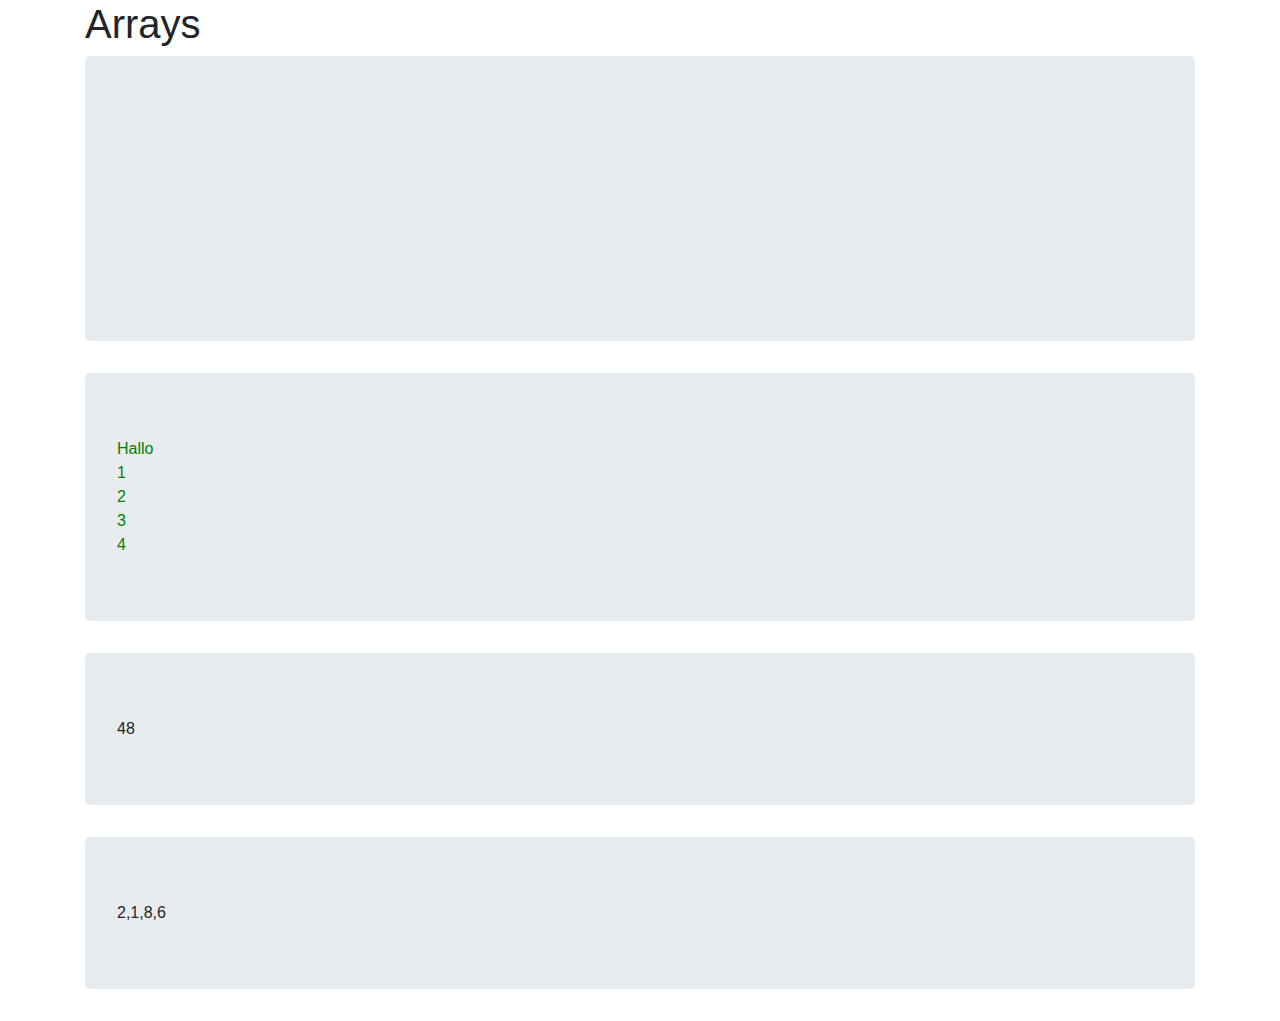
<file: Aufgabe 1 Array und Functions/index.html>
<!DOCTYPE html>
<html>
  <head>
    <link rel="stylesheet" href="css/bootstrap.min.css" />
    <link
      rel="stylesheet"
      href="https://fonts.googleapis.com/css?family=Source+Sans+Pro:300,300i,400,400i,600,600i"
    />
    <link
      rel="stylesheet"
      href="https://cdnjs.cloudflare.com/ajax/libs/font-awesome/4.7.0/css/font-awesome.min.css"
      integrity="sha384-wvfXpqpZZVQGK6TAh5PVlGOfQNHSoD2xbE+QkPxCAFlNEevoEH3Sl0sibVcOQVnN"
      crossorigin="anonymous"
    />
    <link rel="stylesheet" type="text/css" href="css/style.css" />
    <meta charset="UTF-8" />
    <meta name="google" content="notranslate" />
    <meta name="viewport" content="width=device-width, initial-scale=1.0" />
    <meta http-equiv="X-UA-Compatible" content="ie=edge" />
    <title id="myTitle">Vorlage</title>
  </head>
  <body>
    <div class="container">
      <h1 id="myHeading1"></h1>
      <div class="jumbotron">
        <!-- Leinwand -->
        <canvas id="myCanvas"></canvas>
      </div>
      <div class="jumbotron">
        <div id="output"></div>
      </div>
      <div class="jumbotron">
        <div id="output2"></div>
      </div>
      <div class="jumbotron">
        <div id="output3"></div>
      </div>
    </div>
    <script src="js/main.js"></script>
  </body>
</html>
</file>
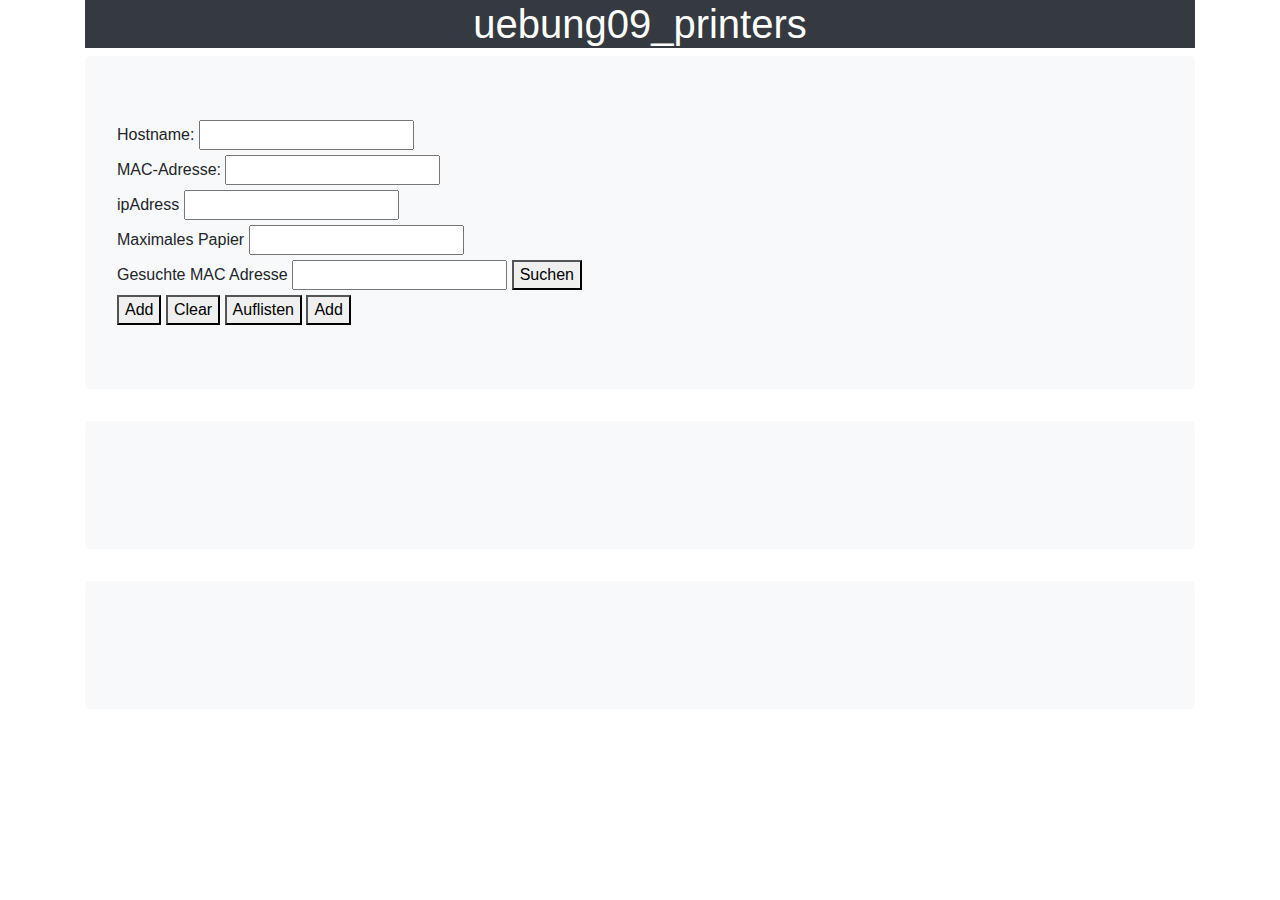
<file: ebung10_printers_with_map/index.html>
<!DOCTYPE html>
<html lang="de">
    <head>
        <link rel="stylesheet" href="css/bootstrap.min.css"/>
        <link rel="stylesheet" type="text/css" href="css/style.css"/>
        <meta charset="UTF-8"/>
        <meta name="google" content="notranslate"/>
        <meta name="viewport" content="width=device-width, initial-scale=1.0"/>
        <meta http-equiv="X-UA-Compatible" content="ie=edge"/>
        <title id="myTitle">Uebung09_Printers</title>
    </head>

    <body>
        <div class="container">
            <header id="page-header" class="bg-dark text-white col-sm-12">
                <h1 id="myHeading1" class="text-center">fooHeading</h1>
            </header>
            <div class="jumbotron bg-light">
                <div>
                    <!-- Beschriftung für das Eingabefeld -->
                    <label for="inputHostName" class="form-label">Hostname:</label>
                    <input type="text" id="inputHostName"/>
                </div>
                <div>
                    <label for="inputMacAddress" class="form-label">MAC-Adresse:</label>
                    <input type="text" id="inputMacAddress"/>
                </div>
                <div>
                    <label for="inputIpAddress" class="form-label">ipAdress</label>
                    <input type="text" id="inputIpAddress"/>
                </div>
                <div>
                    <label for="inputMaxPaper" class="form-label">Maximales Papier</label>
                    <input type="text" id="inputMaxPaper"/>
                </div>
                <div>
                    <label for="inputSearchMac" class="form-label">Gesuchte MAC Adresse</label>
                    <input type="text" id="inputSearchMac"/>
                    <button id="btnSearchMac">Suchen</button>
                </div>
                <div>
                    <div>
                        <button id="btnAdd">Add</button>
                        <button id="btnClear">Clear</button>
                        <button id="btnList">Auflisten</button>
                        <button id="btnPrinterDelete">Add</button>
                    </div>
                </div>
            </div>
            <div class="jumbotron bg-light">
                <div id="output"></div>
            </div>
            <div class="jumbotron bg-light">
                <div id="output2"></div>
            </div>
        </div>
        <script src="js/main.js"></script>
    </body>
</html>
</file>
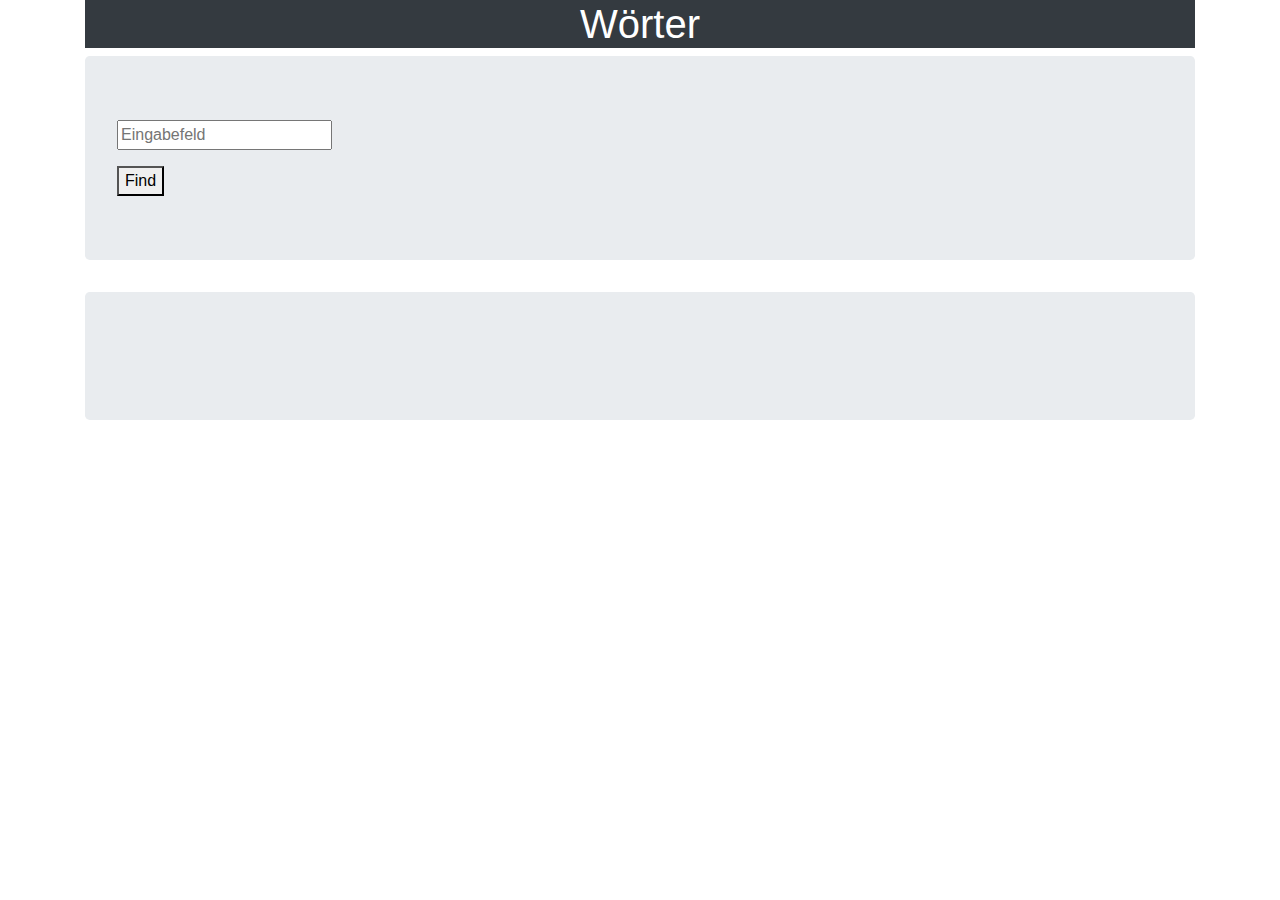
<file: uebung02_array__functions_gui/index.html>
<!DOCTYPE html>
<html lang="de">

<head>
  <link rel="stylesheet" href="css/bootstrap.min.css" />
  <link rel="stylesheet" type="text/css" href="css/style.css" />
  <meta charset="UTF-8" />
  <meta name="google" content="notranslate" />
  <meta name="viewport" content="width=device-width, initial-scale=1.0" />
  <meta http-equiv="X-UA-Compatible" content="ie=edge" />
  <title id="myTitle">Template</title>
</head>

<body>
  <div class="container">
    <header id="page-header" class="bg-dark text-white col-sm-12">
      <h1 id="myHeading1" class="text-center">fooHeading</h1>
    </header>
    <div class="jumbotron">
      <div>
        <input type="text" id="inputSentence" placeholder="Eingabefeld" />
        <span style="color:red;" id="msgInNumber1"></span>
      </div>
      <div style="margin-top: 1em; ">
        <button id="btnfind">Find</button>
      </div>
    </div>
    <div class="jumbotron">
      <div id="outputResult"></div>
    </div>
  </div>
  <script src="js/main.js"></script>
</body>

</html>
</file>
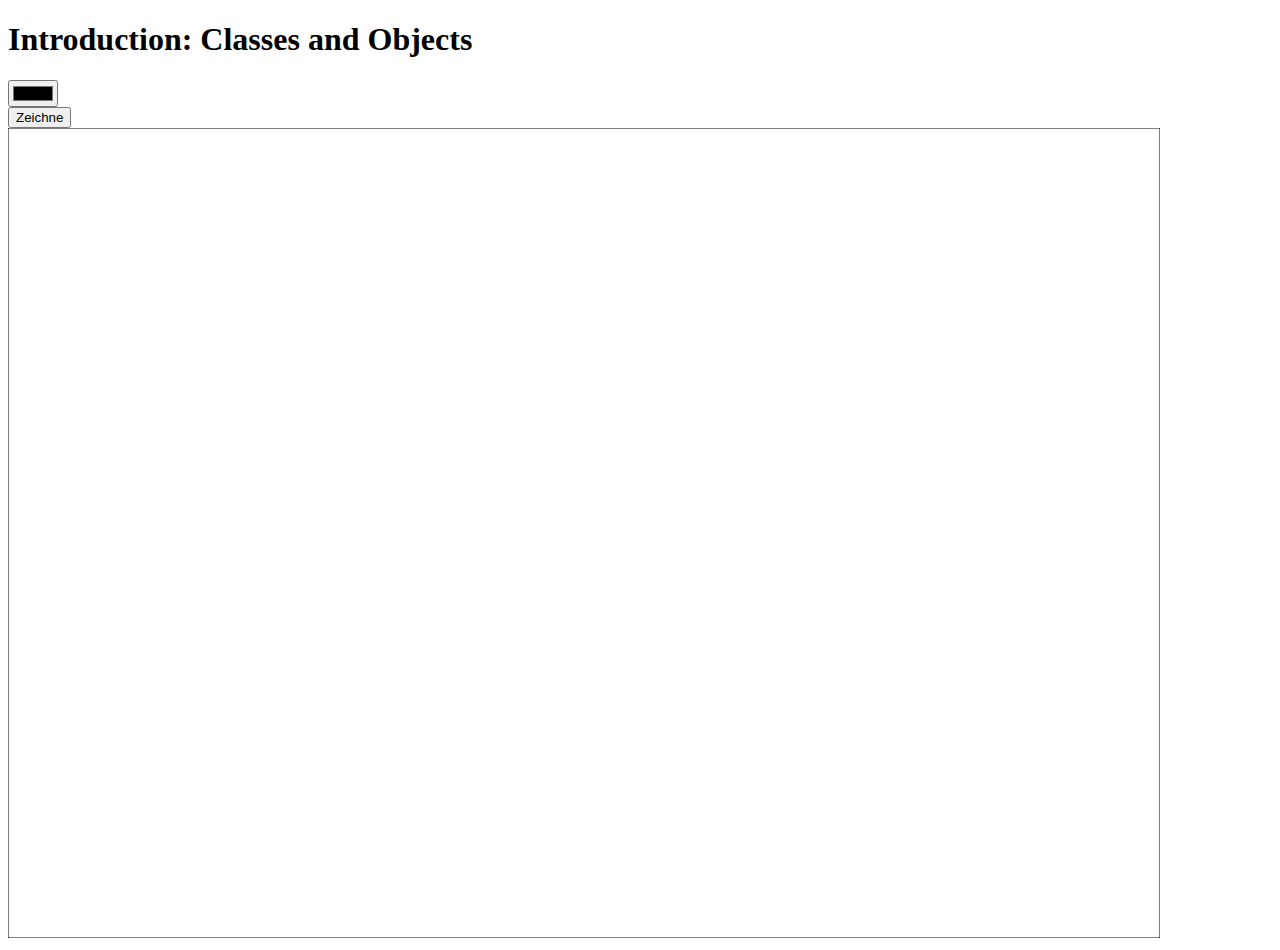
<file: uebung03_classes_objects_intro/index.html>
<!DOCTYPE html>
<html lang="en">
<head>
  <meta charset="UTF-8">
  <meta name="viewport" content="width=device-width, initial-scale=1.0">
  <meta http-equiv="X-UA-Compatible" content="ie=edge">
  <title>Document</title>
</head>
<body>
    <div class="container">
      <h1 id="myheading1">Introduction: Classes and Objects</h1>
      <div>
       <div id="output"></div><p>
        <div><input type="color" id="inputColor" placeholder="Select Color" /></div>
        <button id="btnDraw">Zeichne</button>
      </div>
      <canvas id="myCanvas" </canvas>
    </div>
    <script src="js/main.js"></script>
  </body>
</html>
</file>
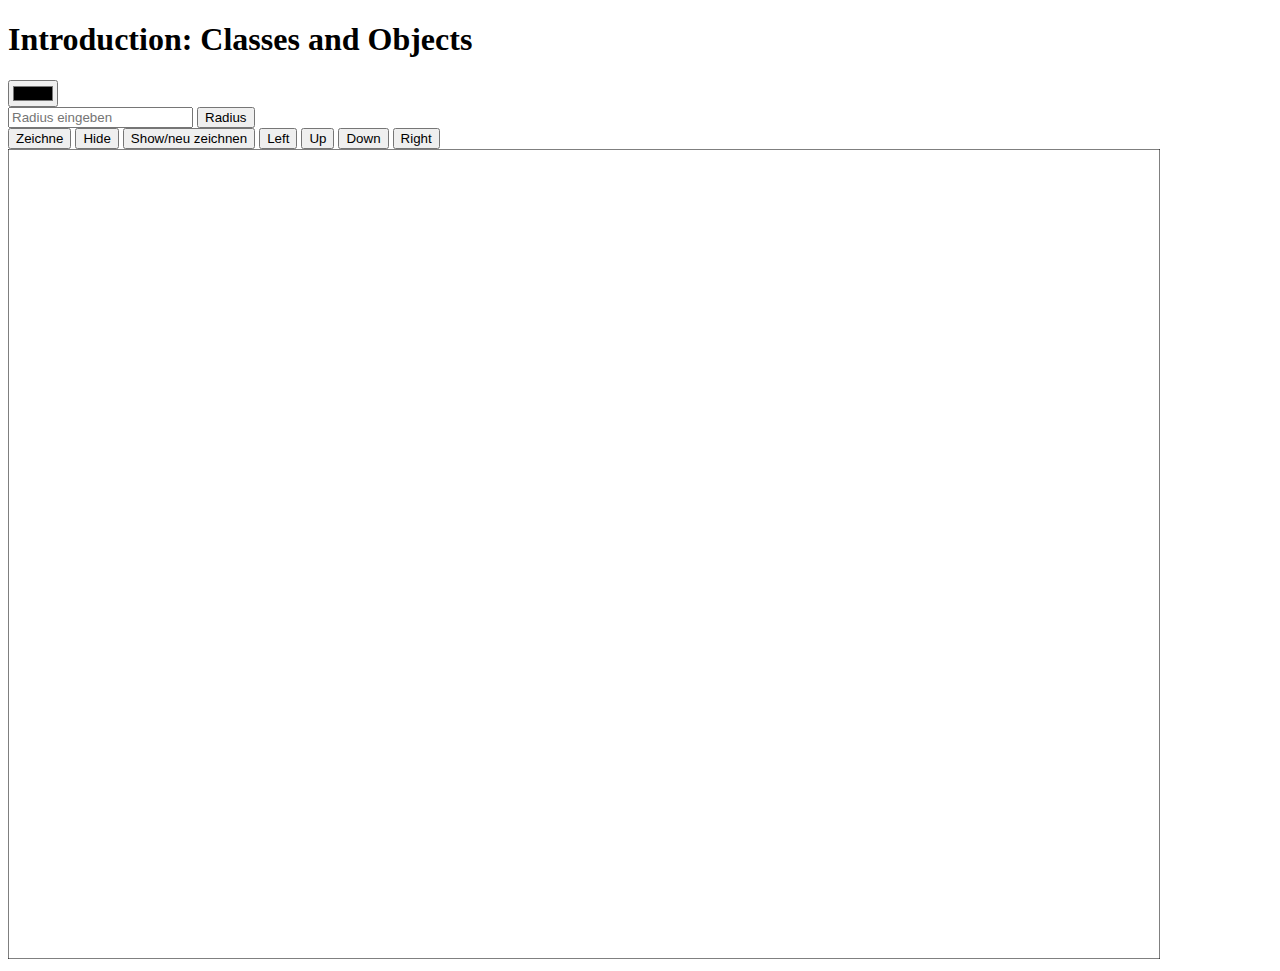
<file: uebung04_classes_circle/index.html>
<!DOCTYPE html>
<html lang="en">
<head>
  <meta charset="UTF-8">
  <meta name="viewport" content="width=device-width, initial-scale=1.0">
  <meta http-equiv="X-UA-Compatible" content="ie=edge">
  <title>Document</title>
</head>
<body>
    <div class="container">
      <h1 id="myheading1">Introduction: Classes and Objects</h1>
      <div>
       <div id="output"></div><p>
        <div><input type="color" id="inputColor" placeholder="Select Color" /></div>
        <div>
          <input type="text" id="inNumber1" placeholder="Radius eingeben" />
          <span style="color:red;" id="msgInNumber1"></span>
          <button id="btnRadius">Radius</button>
        </div>
        <button id="btnDraw">Zeichne</button>
        <button id="btnHide">Hide</button>
        <button id="btnShow">Show/neu zeichnen</button>
        <button id="btnLeft">Left</button>
        <button id="btnUp">Up</button>
        <button id="btnDown">Down</button>
        <button id="btnRight">Right</button>
      </div>
      <canvas id="myCanvas" </canvas>
    </div>
    <script src="js/main.js"></script>
  </body>
</html>
</file>
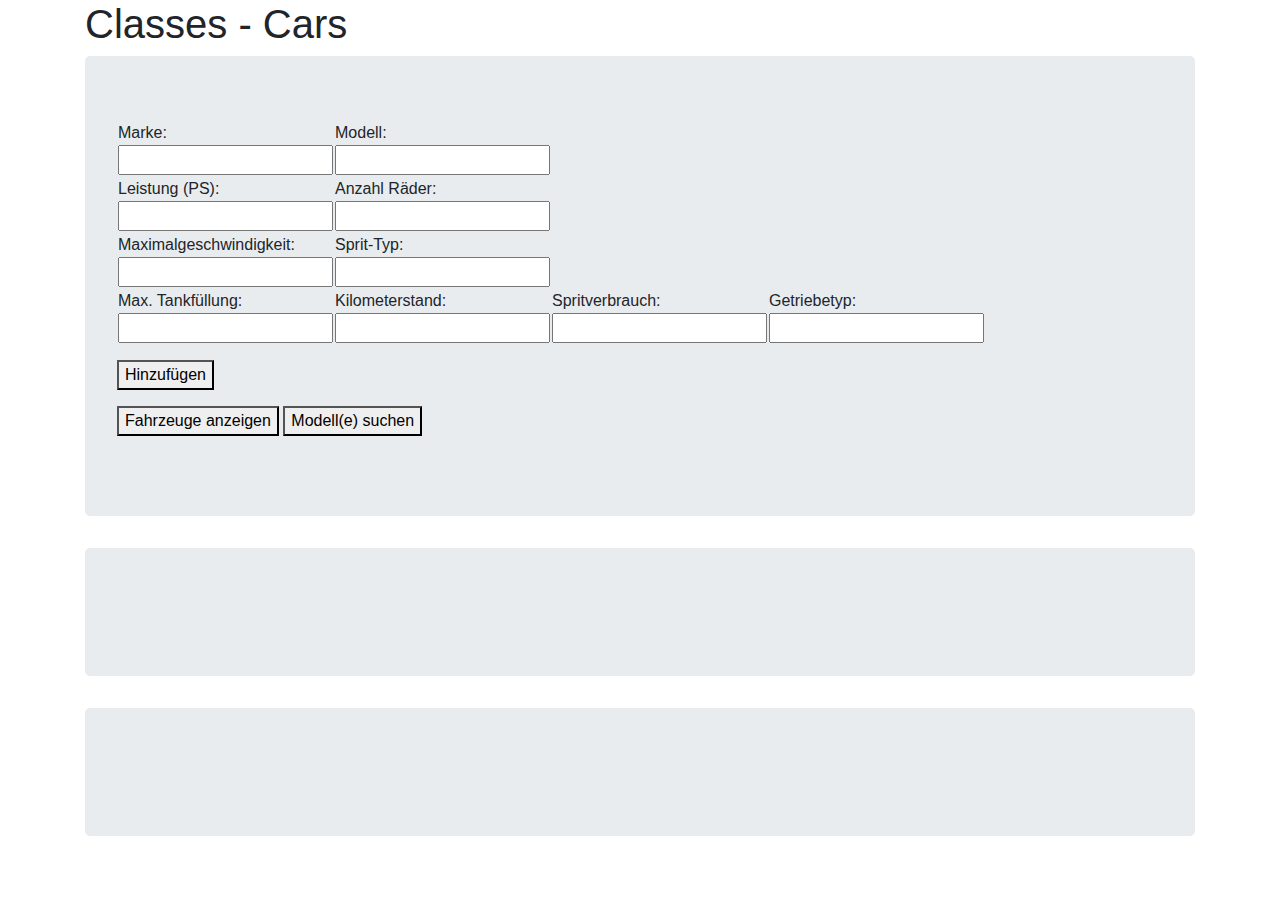
<file: uebung05_classes_cars/index.html>
<!DOCTYPE html>
<html>
  <head>
    <link rel="stylesheet" href="css/bootstrap.min.css" />
    <link
      rel="stylesheet"
      href="https://fonts.googleapis.com/css?family=Source+Sans+Pro:300,300i,400,400i,600,600i"
    />
    <link
      rel="stylesheet"
      href="https://cdnjs.cloudflare.com/ajax/libs/font-awesome/4.7.0/css/font-awesome.min.css"
      integrity="sha384-wvfXpqpZZVQGK6TAh5PVlGOfQNHSoD2xbE+QkPxCAFlNEevoEH3Sl0sibVcOQVnN"
      crossorigin="anonymous"
    />
    <link rel="stylesheet" type="text/css" href="css/style.css" />
    <meta charset="UTF-8" />
    <meta name="google" content="notranslate" />
    <meta name="viewport" content="width=device-width, initial-scale=1.0" />
    <meta http-equiv="X-UA-Compatible" content="ie=edge" />
    <title id="myTitle">Vorlage</title>
  </head>
  <body>
    <div class="container">
      <h1 id="myHeading1"></h1>
      <div class="jumbotron">
      <table > 
      <tr> 
       <td>
       <div> Marke: </div>
       <div><input type="text" id="brand"> </div>
      </td>
      <td>
       <div> Modell: </div> 
       <div><input type="text" id="model"> </div>
       </td>
       </tr><tr>
       <td>
       <div> Leistung (PS): </div> 
       <div><input type="text" id="ps"> </div>
       </td><td>
       <div> Anzahl Räder:</div> 
       <div> <input type="text" id="nrOfWheels"> </div>
       </td></tr>
       <tr><td>
       <div> Maximalgeschwindigkeit: </div> 
       <div><input type="text" id="vMax"> </div>
       </td><td>
       <div> Sprit-Typ: </div> 
       <div><input type="text" id="fuelType"> </div>
       </td></tr>
       <tr><td>
       <div> Max. Tankfüllung: </div> 
       <div><input type="text" id="maxFuel"> </div>
       </td><td>
       <div> Kilometerstand: </div> 
       <div><input type="text" id="distance"> </div>
      </td><td>
        <div> Spritverbrauch: </div> 
        <div><input type="text" id="fuelconsumption"> </div>
      </td><td>
        <div> Getriebetyp: </div> 
        <div><input type="text" id="transmissiontype"> </div>
         </td></tr>
         </table>
     <p><p> <button id="addCar"> Hinzufügen </button>
     <p><p> <button id="showCarInfos"> Fahrzeuge anzeigen </button>
            <button id="searchCarModel"> Modell(e) suchen </button>
      </div>
      <div class="jumbotron">
        <div id="output"></div>
      </div>
      <div class="jumbotron">
        <div id="output2"></div>
      </div>
    </div>
    <script src="js/main.js"></script>
  </body>
</html>
</file>
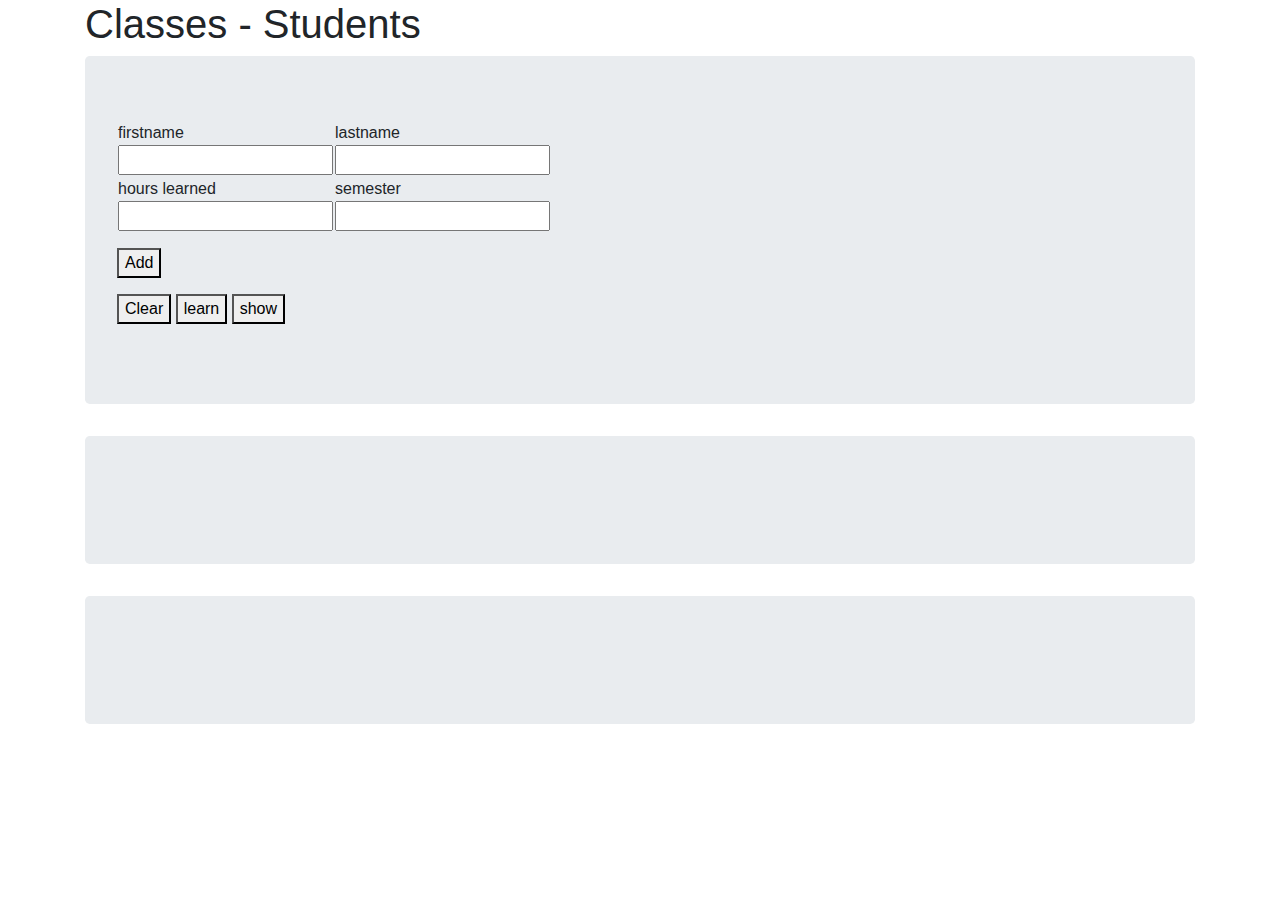
<file: uebung06_students/index.html>
<!DOCTYPE html>
<html>
  <head>
    <link rel="stylesheet" href="css/bootstrap.min.css" />
    <link
      rel="stylesheet"
      href="https://fonts.googleapis.com/css?family=Source+Sans+Pro:300,300i,400,400i,600,600i"
    />
    <link
      rel="stylesheet"
      href="https://cdnjs.cloudflare.com/ajax/libs/font-awesome/4.7.0/css/font-awesome.min.css"
      integrity="sha384-wvfXpqpZZVQGK6TAh5PVlGOfQNHSoD2xbE+QkPxCAFlNEevoEH3Sl0sibVcOQVnN"
      crossorigin="anonymous"
    />
    <link rel="stylesheet" type="text/css" href="css/style.css" />
    <meta charset="UTF-8" />
    <meta name="google" content="notranslate" />
    <meta name="viewport" content="width=device-width, initial-scale=1.0" />
    <meta http-equiv="X-UA-Compatible" content="ie=edge" />
    <title id="myTitle">Vorlage</title>
  </head>
  <body>
    <div class="container">
      <h1 id="myHeading1"></h1>
      <div class="jumbotron">
      <table > 
      <tr> 
       <td>
       <div> firstname </div>
       <div><input type="text" id="firstname"> </div>
      </td>
      <td>
       <div> lastname </div> 
       <div><input type="text" id="lastname"> </div>
       </td>
       </tr><tr>
       <td>
       <div> hours learned </div> 
       <div><input type="text" id="learned"> </div>
       </td><td>
        <div> semester </div> 
        <div><input type="text" id="semester"> </div>
        </td><td>
         </table>
     <p><p> <button id="add"> Add </button>
     <p><p> <button id="Clear"> Clear </button>
            <button id="learn"> learn </button>
            <button id="show"> show </button>
      </div>
      <div class="jumbotron">
        <div id="output"></div>
      </div>
      <div class="jumbotron">
        <div id="output2"></div>
      </div>
    </div>
    <script src="js/main.js"></script>
  </body>
</html>
</file>
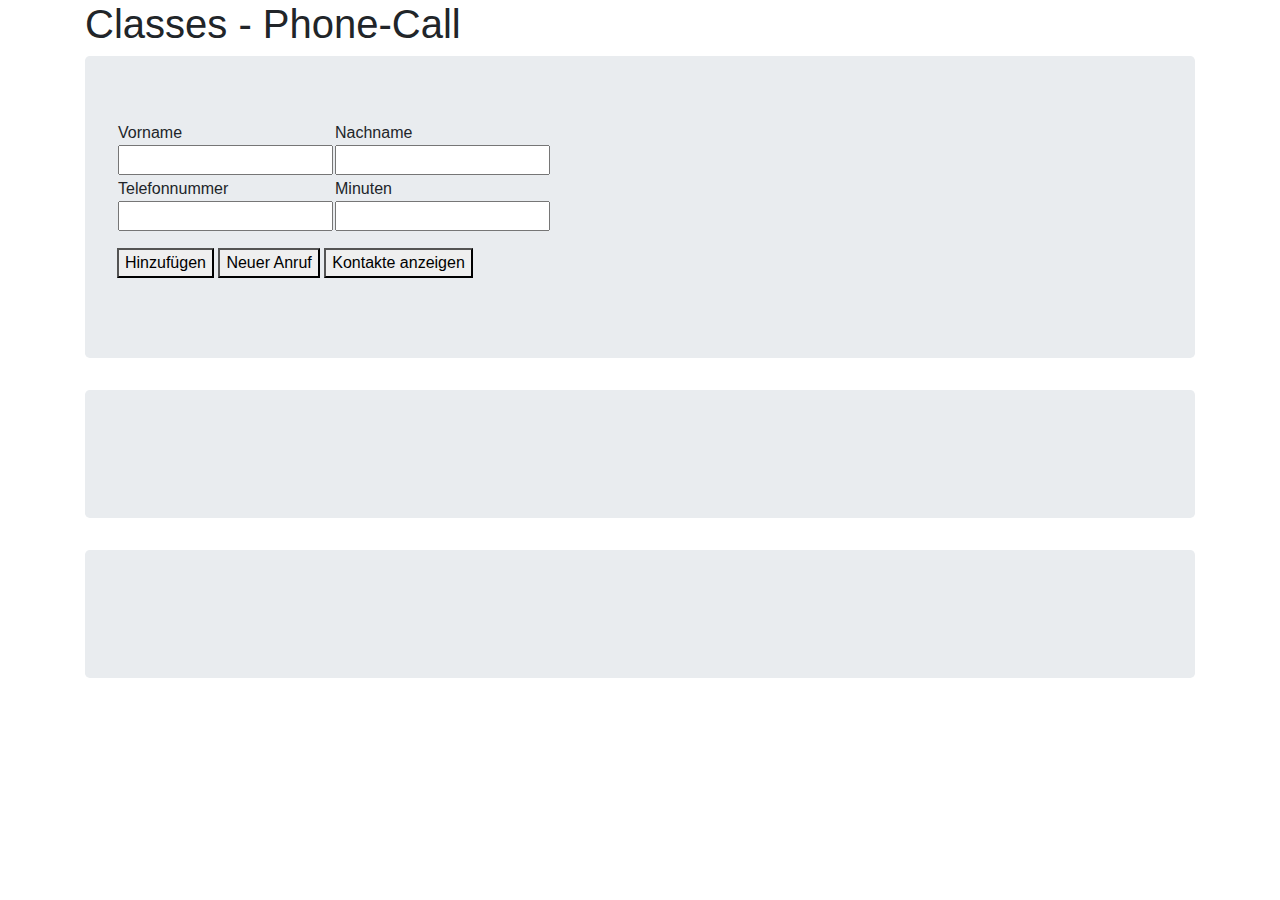
<file: uebung07_phonebook/index.html>
<!DOCTYPE html>
<html>
  <head>
    <link rel="stylesheet" href="css/bootstrap.min.css" />
    <link
      rel="stylesheet"
      href="https://fonts.googleapis.com/css?family=Source+Sans+Pro:300,300i,400,400i,600,600i"
    />
    <link
      rel="stylesheet"
      href="https://cdnjs.cloudflare.com/ajax/libs/font-awesome/4.7.0/css/font-awesome.min.css"
      integrity="sha384-wvfXpqpZZVQGK6TAh5PVlGOfQNHSoD2xbE+QkPxCAFlNEevoEH3Sl0sibVcOQVnN"
      crossorigin="anonymous"
    />
    <link rel="stylesheet" type="text/css" href="css/style.css" />
    <meta charset="UTF-8" />
    <meta name="google" content="notranslate" />
    <meta name="viewport" content="width=device-width, initial-scale=1.0" />
    <meta http-equiv="X-UA-Compatible" content="ie=edge" />
    <title id="myTitle">Vorlage</title>
  </head>
  <body>
    <div class="container">
      <h1 id="myHeading1"></h1>
      <div class="jumbotron">
      <table > 
      <tr> 
       <td>
       <div> Vorname </div>
       <div><input type="text" id="firstname"> </div>
      </td>
      <td>
       <div> Nachname </div> 
       <div><input type="text" id="lastname"> </div>
       </td>
       </tr><tr>
       <td>
       <div> Telefonnummer </div> 
       <div><input type="text" id="phonenumber"> </div>
       </td><td>
        <div> Minuten </div> 
        <div><input type="text" id="minutesgui"> </div>
        </td><td>
         </table>
     <p><p> <button id="add"> Hinzufügen </button>
            <button id="call"> Neuer Anruf </button>
            <button id="show"> Kontakte anzeigen </button>
      </div>
      <div class="jumbotron">
        <div id="output"></div>
      </div>
      <div class="jumbotron">
        <div id="output2"></div>
      </div>
    </div>
    <script src="js/main.js"></script>
  </body>
</html>
</file>
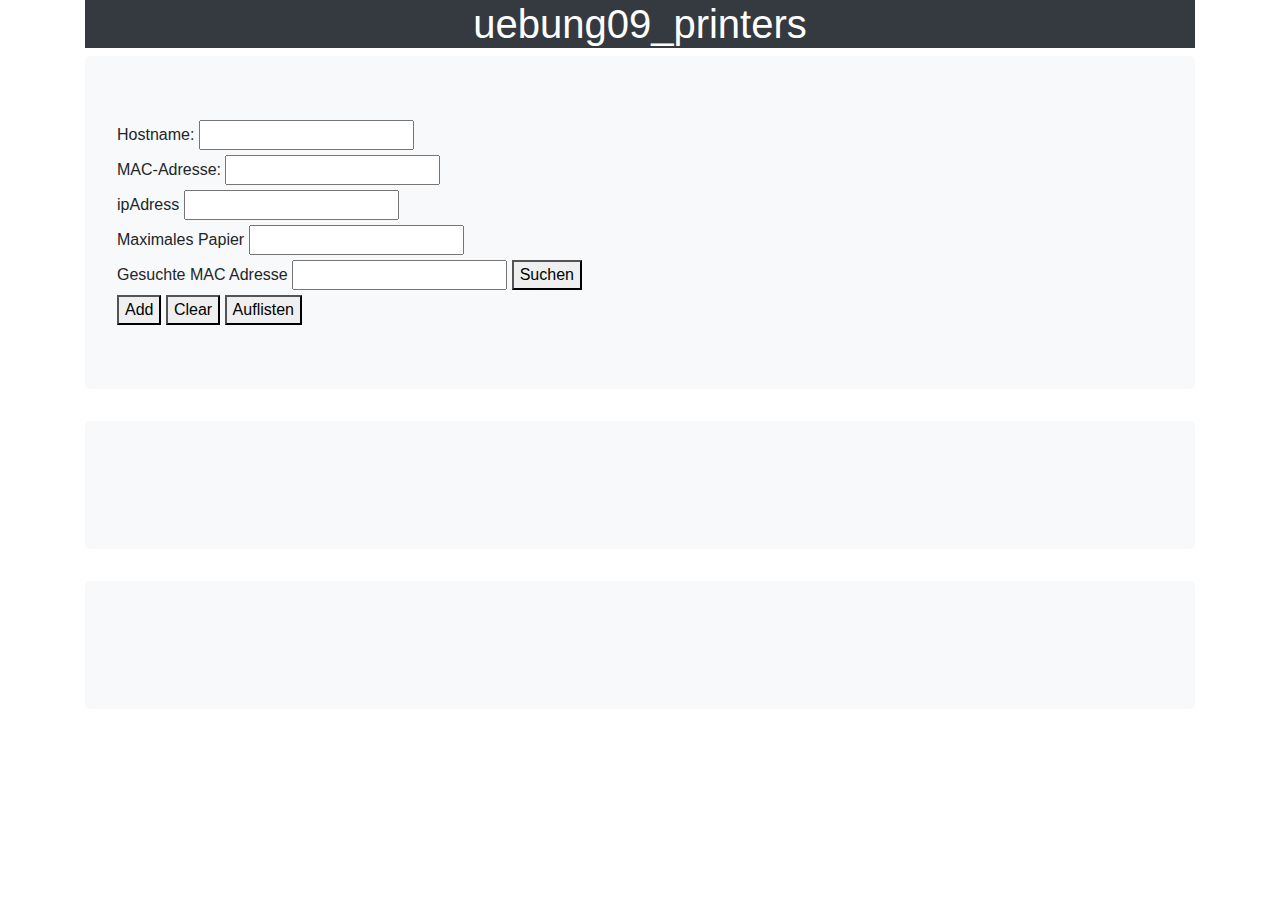
<file: uebung09_printers/index.html>
<!DOCTYPE html>
<html lang="de">
    <head>
        <link rel="stylesheet" href="css/bootstrap.min.css"/>
        <link rel="stylesheet" type="text/css" href="css/style.css"/>
        <meta charset="UTF-8"/>
        <meta name="google" content="notranslate"/>
        <meta name="viewport" content="width=device-width, initial-scale=1.0"/>
        <meta http-equiv="X-UA-Compatible" content="ie=edge"/>
        <title id="myTitle">Uebung09_Printers</title>
    </head>

    <body>
        <div class="container">
            <header id="page-header" class="bg-dark text-white col-sm-12">
                <h1 id="myHeading1" class="text-center">fooHeading</h1>
            </header>
            <div class="jumbotron bg-light">
                <div>
                    <!-- Beschriftung für das Eingabefeld -->
                    <label for="inputHostName" class="form-label">Hostname:</label>
                    <input type="text" id="inputHostName"/>
                </div>
                <div>
                    <label for="inputMacAddress" class="form-label">MAC-Adresse:</label>
                    <input type="text" id="inputMacAddress"/>
                </div>
                <div>
                    <label for="inputIpAddress" class="form-label">ipAdress</label>
                    <input type="text" id="inputIpAddress"/>
                </div>
                <div>
                    <label for="inputMaxPaper" class="form-label">Maximales Papier</label>
                    <input type="text" id="inputMaxPaper"/>
                </div>
                <div>
                    <label for="inputSearchMac" class="form-label">Gesuchte MAC Adresse</label>
                    <input type="text" id="inputSearchMac"/>
                    <button id="btnSearchMac">Suchen</button>
                </div>
                <div>
                    <div>
                        <button id="btnAdd">Add</button>
                        <button id="btnClear">Clear</button>
                        <button id="btnList">Auflisten</button>
                    </div>
                </div>
            </div>
            <div class="jumbotron bg-light">
                <div id="output"></div>
            </div>
            <div class="jumbotron bg-light">
                <div id="output2"></div>
            </div>
        </div>
        <script src="js/main.js"></script>
    </body>
</html>
</file>
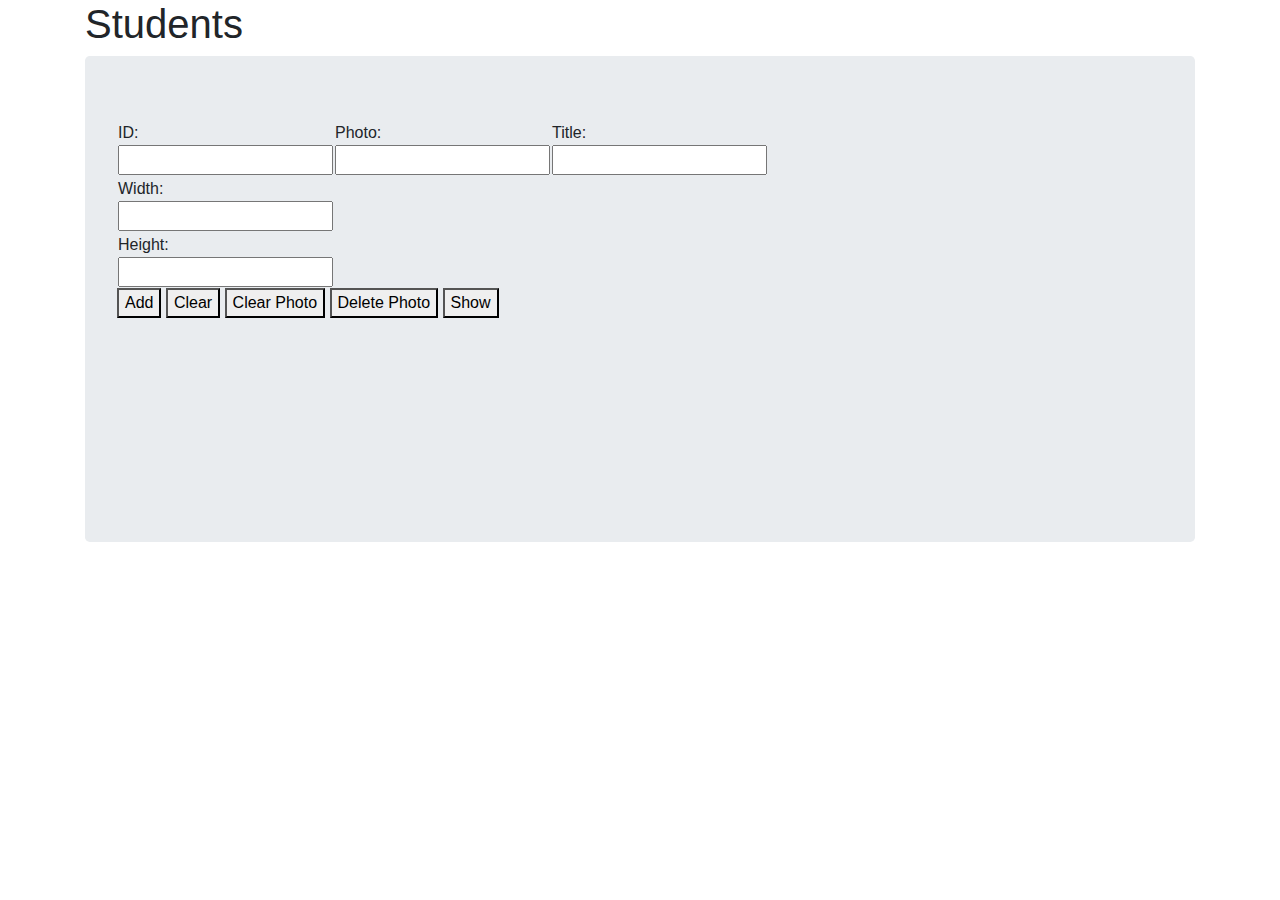
<file: uebung11_photoalbum/index.html>
<!DOCTYPE html>
<html>
  <head>
    <link rel="stylesheet" href="css/bootstrap.min.css" />
    <link
      rel="stylesheet"
      href="https://fonts.googleapis.com/css?family=Source+Sans+Pro:300,300i,400,400i,600,600i"
    />
    <link
      rel="stylesheet"
      href="https://cdnjs.cloudflare.com/ajax/libs/font-awesome/4.7.0/css/font-awesome.min.css"
      integrity="sha384-wvfXpqpZZVQGK6TAh5PVlGOfQNHSoD2xbE+QkPxCAFlNEevoEH3Sl0sibVcOQVnN"
      crossorigin="anonymous"
    />
    <link rel="stylesheet" type="text/css" href="css/style.css" />
    <meta charset="UTF-8" />
    <meta name="google" content="notranslate" />
    <meta name="viewport" content="width=device-width, initial-scale=1.0" />
    <meta http-equiv="X-UA-Compatible" content="ie=edge" />
    <title id="myTitle">Vorlage</title>
  </head>
  <body>
    <div class="container">
      <h1 id="myHeading1"></h1>
      <div class="jumbotron">
      <table > 

      <tr> 
       <td>
       <div> ID: </div>
       <div><input type="text" id="Id"> </div>
      </td>
      <td>
        <div> Photo: </div>
        <div><input type="text" id="photo"> </div>
       </td>
      <td>
       <div> Title: </div> 
       <div><input type="text" id="title"> </div>
       </td>
       </tr><tr>
       <td>
       <div> Width: </div> 
       <div><input type="text" id="width"> </div>
       </td> 
      </tr><tr>
        <td>
          <div> Height: </div> 
          <div><input type="text" id="height"> </div>
          </td> 
          </tr>
            </table>

            <button id="add"> Add </button>
    <button id="clear"> Clear </button>
    <button id="clearphoto"> Clear Photo </button>
    <button id="deletephoto"> Delete Photo </button>
    <button id="show"> Show </button>

          <div class="jumbotron">
        <div id="output2"></div>
      </div>
    </div>
    <script src="js/main.js"></script>
  </body>
</html>
</file>
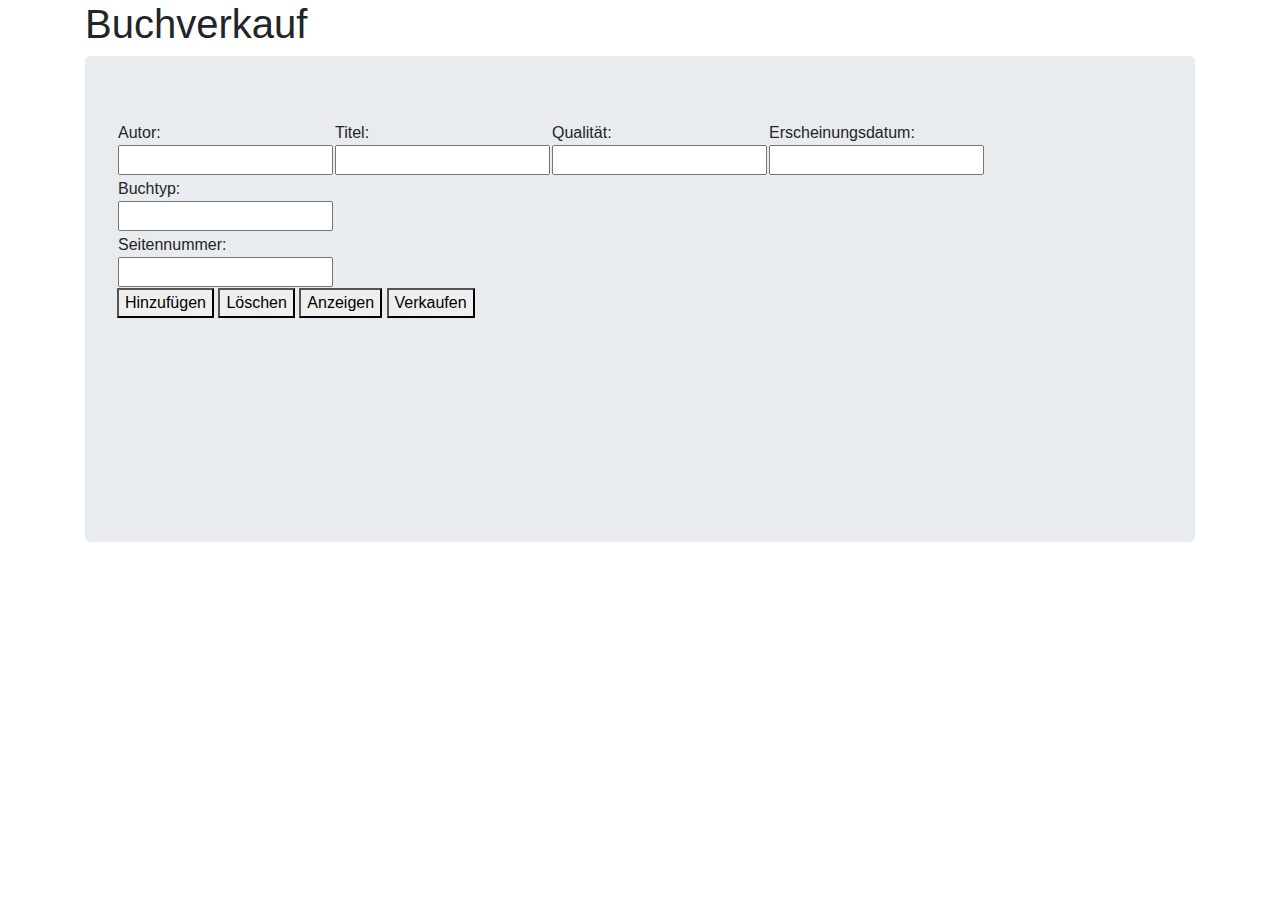
<file: uebung12_self_made_class_diagramm/index.html>
<!DOCTYPE html>
<html>
  <head>
    <link rel="stylesheet" href="css/bootstrap.min.css" />
    <link
      rel="stylesheet"
      href="https://fonts.googleapis.com/css?family=Source+Sans+Pro:300,300i,400,400i,600,600i"
    />
    <link
      rel="stylesheet"
      href="https://cdnjs.cloudflare.com/ajax/libs/font-awesome/4.7.0/css/font-awesome.min.css"
      integrity="sha384-wvfXpqpZZVQGK6TAh5PVlGOfQNHSoD2xbE+QkPxCAFlNEevoEH3Sl0sibVcOQVnN"
      crossorigin="anonymous"
    />
    <link rel="stylesheet" type="text/css" href="css/style.css" />
    <meta charset="UTF-8" />
    <meta name="google" content="notranslate" />
    <meta name="viewport" content="width=device-width, initial-scale=1.0" />
    <meta http-equiv="X-UA-Compatible" content="ie=edge" />
    <title id="myTitle">Vorlage</title>
  </head>
  <body>
    <div class="container">
      <h1 id="myHeading1"></h1>
      <div class="jumbotron">
      <table > 

      <tr> 
        <td>
          <div> Autor: </div>
          <div><input type="text" id="autor"> </div>
         </td>
       <td>
       <div> Titel: </div>
       <div><input type="text" id="title"> </div>
      </td>
      <td>
        <div> Qualität: </div>
        <div><input type="text" id="quality"> </div>
       </td>
      <td>
       <div> Erscheinungsdatum: </div> 
       <div><input type="text" id="date"> </div>
       </td>
       </tr><tr>
       <td>
       <div> Buchtyp: </div> 
       <div><input type="text" id="booktype"> </div>
       </td> 
      </tr><tr>
        <td>
          <div> Seitennummer: </div> 
          <div><input type="text" id="sidenumber"> </div>
          </td> 
          </tr>
            </table>

    <button id="add"> Hinzufügen </button>
    <button id="clear"> Löschen </button>
    <button id="show"> Anzeigen </button>
    <button id="sell"> Verkaufen </button>

          <div class="jumbotron">
        <div id="output2"></div>
      </div>
    </div>
    <script src="js/main.js"></script>
  </body>
</html>
</file>
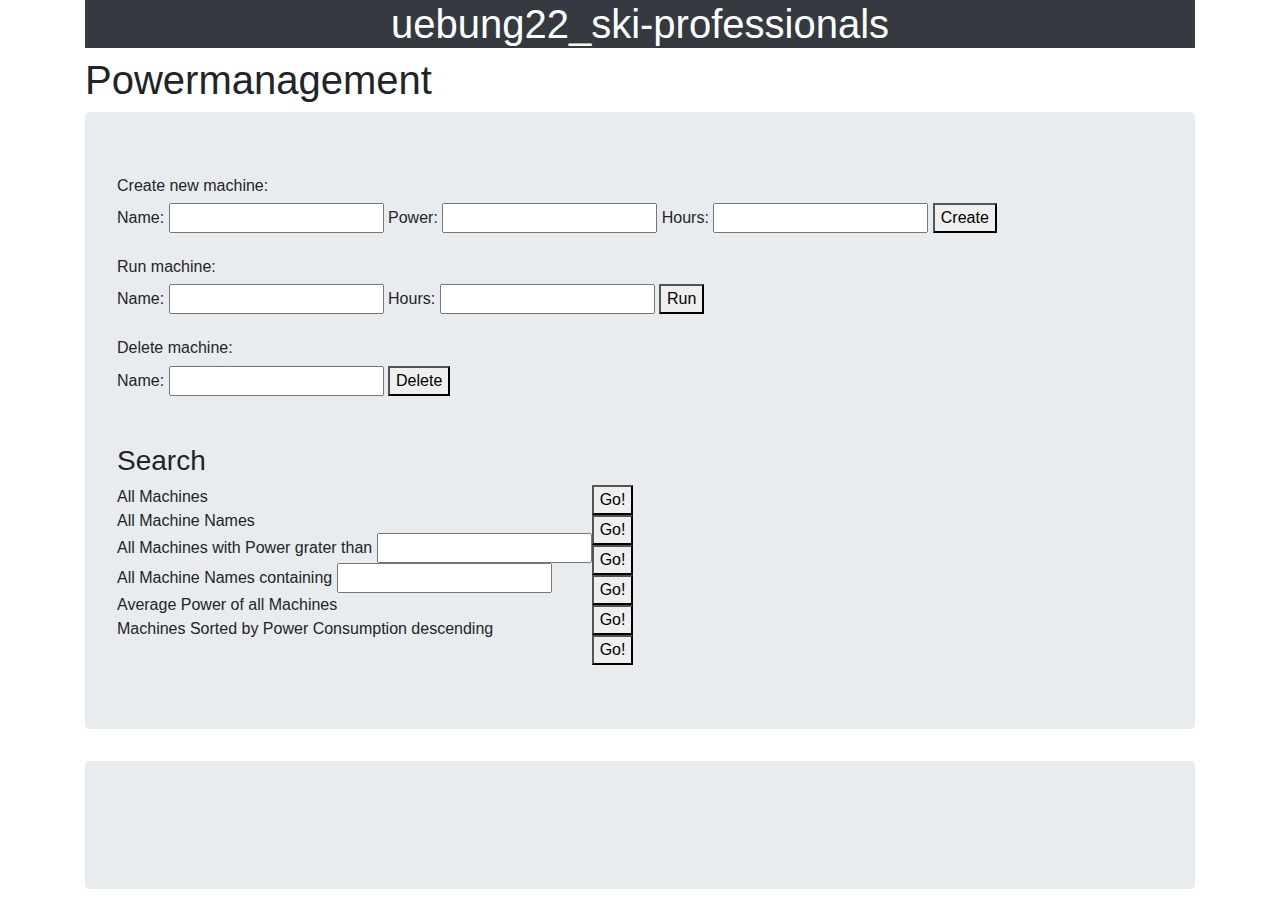
<file: uebung24_powermanagement/index.html>
<!DOCTYPE html>
<html lang="de">
    <head>
        <link rel="stylesheet" href="css/bootstrap.min.css"/>
        <link rel="stylesheet" type="text/css" href="css/style.css"/>
        <meta charset="UTF-8"/>
        <meta name="google" content="notranslate"/>
        <meta name="viewport" content="width=device-width, initial-scale=1.0"/>
        <meta http-equiv="X-UA-Compatible" content="ie=edge"/>
        <title id="myTitle">Template</title>
    </head>

    <body>
        <div class="container">
            <header id="page-header" class="bg-dark text-white col-sm-12">
                <h1 id="myHeading1" class="text-center">fooHeading</h1>
            </header>
            <h1>Powermanagement</h1>
            <div class="jumbotron">
                <div>
                    <h6>Create new machine:</h6>
                    <span>Name:
                    </span>
                    <input type="text" id="inputName"/>
                    <span>Power:
                    </span>
                    <input type="text" id="inputPower"/>
                    <span>Hours:
                    </span>
                    <input type="text" id="inputTime"/>
                    <button id="btnCreateMachine">Create</button>
                </br>
            </br>
            <h6>Run machine:</h6>
            <span>Name:
            </span>
            <input type="text" id="inputRunName"/>
            <span>Hours:
            </span>
            <input type="text" id="inputRunTime"/>
            <button id="btnRunMachine">Run</button>
        </br>
    </br>
    <h6>Delete machine:</h6>
    <span>Name:
    </span>
    <input type="text" id="inputDeleteName"/>
    <button id="btnDeleteMachine">Delete</button>
</div>
</br>
</br>
<div>
  <h3>Search</h3>
  <div style="float: left;">
    <span>All Machines</span> <br>
    <span>All Machine Names</span> <br>
    <span>All Machines with Power grater than </span> <input id="inputPowerGreater" type="text"> <br>
    <span>All Machine Names containing </span> <input id="inputNamesContaining" type="text"> <br>
    <span>Average Power of all Machines</span> <br>
    <span>Machines Sorted by Power Consumption descending</span>
  </div>
  <div style="float:right,">
    <button id="btnAllMachines">Go!</button> <br>
    <button id="btnAllMachineNames">Go!</button> <br>
    <button id="btnPowerGreater">Go!</button> <br>
    <button id="btnNamesContaining">Go!</button> <br>
    <button id="btnAveragePower">Go!</button> <br>
    <button id="btnSorted">Go!</button>
  </div>
</div>
</div>
<div class="jumbotron">
<div id="outputResult"></div>
</div>
<script src="js/main.js"></script>
</body>

</html>
</file>
<file: Aufgabe 1 Array und Functions/css/style.css>
html {
  font-family: 'Source Sans Pro', Verdana, Arial, Helvetica, sans-serif;
}
#output {
  color: green;
}

.commentheader {
  color: rgb(90, 15, 38);
}
</file>
<file: ebung10_printers_with_map/css/style.css>
html {
  font-family: 'Source Sans Pro', Verdana, Arial, Helvetica, sans-serif;
}
#output {
  color: green;
}

#error {
  color: red;
}

.commentheader {
  color: rgb(90, 15, 38);
}
</file>
<file: uebung02_array__functions_gui/css/style.css>
html {
  font-family: 'Source Sans Pro', Verdana, Arial, Helvetica, sans-serif;
}
#output {
  color: green;
}

#error {
  color: red;
}

.commentheader {
  color: rgb(90, 15, 38);
}
</file>
<file: uebung05_classes_cars/css/style.css>
html {
  font-family: 'Source Sans Pro', Verdana, Arial, Helvetica, sans-serif;
}
#output {
  color: green;
}

.commentheader {
  color: rgb(90, 15, 38);
}
</file>
<file: uebung06_students/css/style.css>
html {
  font-family: 'Source Sans Pro', Verdana, Arial, Helvetica, sans-serif;
}
#output {
  color: green;
}

.commentheader {
  color: rgb(90, 15, 38);
}
</file>
<file: uebung07_phonebook/css/style.css>
html {
  font-family: 'Source Sans Pro', Verdana, Arial, Helvetica, sans-serif;
}
#output {
  color: green;
}

.commentheader {
  color: rgb(90, 15, 38);
}
</file>
<file: uebung09_printers/css/style.css>
html {
  font-family: 'Source Sans Pro', Verdana, Arial, Helvetica, sans-serif;
}
#output {
  color: green;
}

#error {
  color: red;
}

.commentheader {
  color: rgb(90, 15, 38);
}
</file>
<file: uebung11_photoalbum/css/style.css>
html {
  font-family: 'Source Sans Pro', Verdana, Arial, Helvetica, sans-serif;
}
#output {
  color: green;
}

#error {
  color: red;
}

.commentheader {
  color: rgb(90, 15, 38);
}
</file>
<file: uebung12_self_made_class_diagramm/css/style.css>
html {
  font-family: 'Source Sans Pro', Verdana, Arial, Helvetica, sans-serif;
}
#output {
  color: green;
}

#error {
  color: red;
}

.commentheader {
  color: rgb(90, 15, 38);
}
</file>
<file: uebung24_powermanagement/css/style.css>
html {
  font-family: 'Source Sans Pro', Verdana, Arial, Helvetica, sans-serif;
}
#output {
  color: green;
}

#error {
  color: red;
}

.commentheader {
  color: rgb(90, 15, 38);
}
</file>
